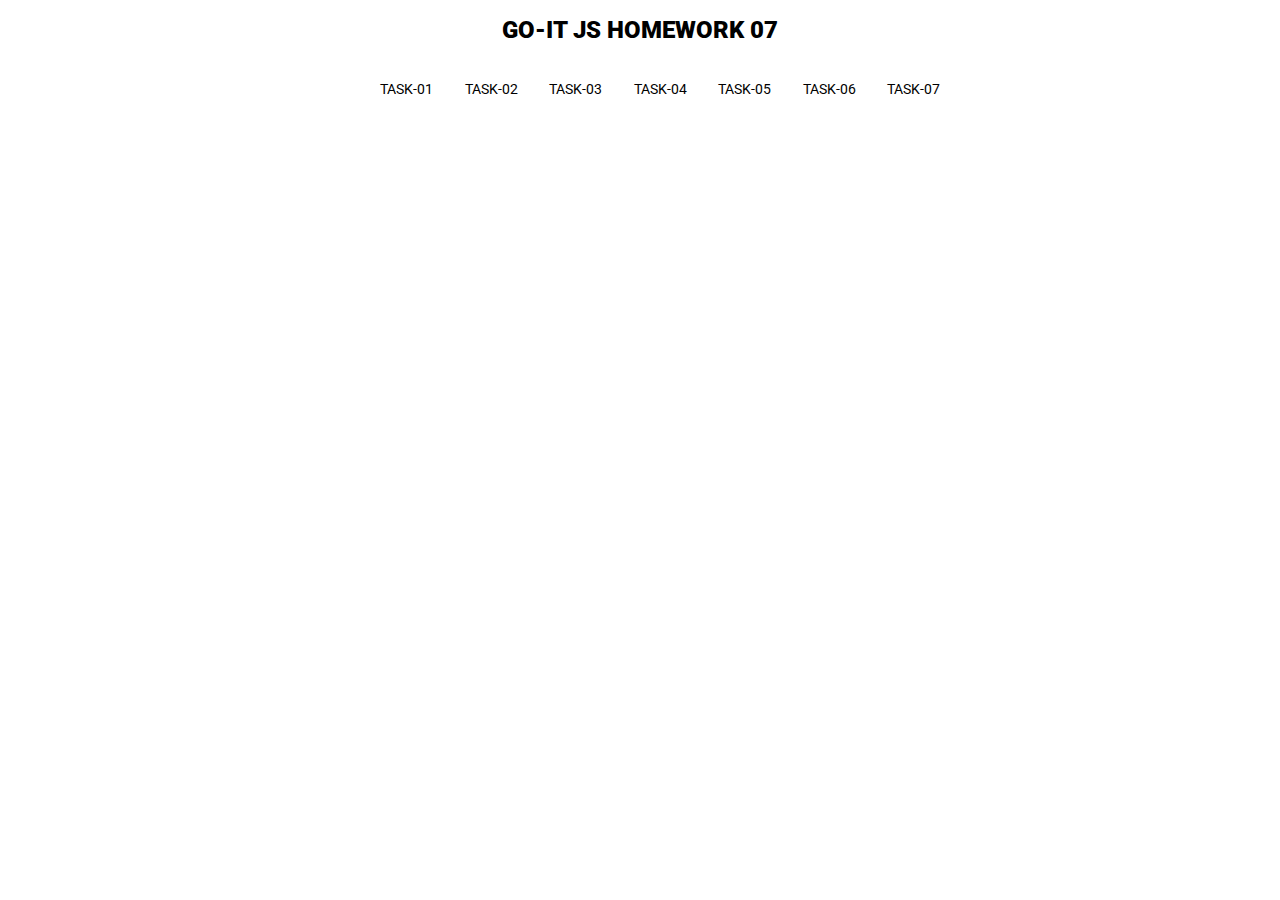
<file: index.html>
<!DOCTYPE html>
<html lang="en">
  <head>
    <meta charset="UTF-8" />
    <meta name="viewport" content="width=device-width, initial-scale=1.0" />
    <title>JS-Homework-07</title>
    <link
      href="https://fonts.googleapis.com/css?family=Roboto:400,900&display=swap"
      rel="stylesheet"
    />
    <link rel="stylesheet" href="./css/style.css" />
  </head>

  <body>
    <h1>Go-it js homework 07</h1>
    <div class="navigation">
      <ul class="task-list">
        <li class="task-list__item">
          <a href="./html/task-01.html"> Task-01</a>
        </li>
        <li class="task-list__item">
          <a href="./html/task-02.html"> Task-02</a>
        </li>
        <li class="task-list__item">
          <a href="./html/task-03.html"> Task-03</a>
        </li>
        <li class="task-list__item">
          <a href="./html/task-04.html"> Task-04</a>
        </li>
        <li class="task-list__item">
          <a href="./html/task-05.html"> Task-05</a>
        </li>
        <li class="task-list__item">
          <a href="./html/task-06.html"> Task-06</a>
        </li>
        <li class="task-list__item">
          <a href="./html/task-07.html"> Task-07</a>
        </li>
        <!-- <li class="task-list__item">
          <a href="./html/task-08.html"> Task-08</a>
        </li> -->
      </ul>
    </div>
  </body>
</html>
</file>
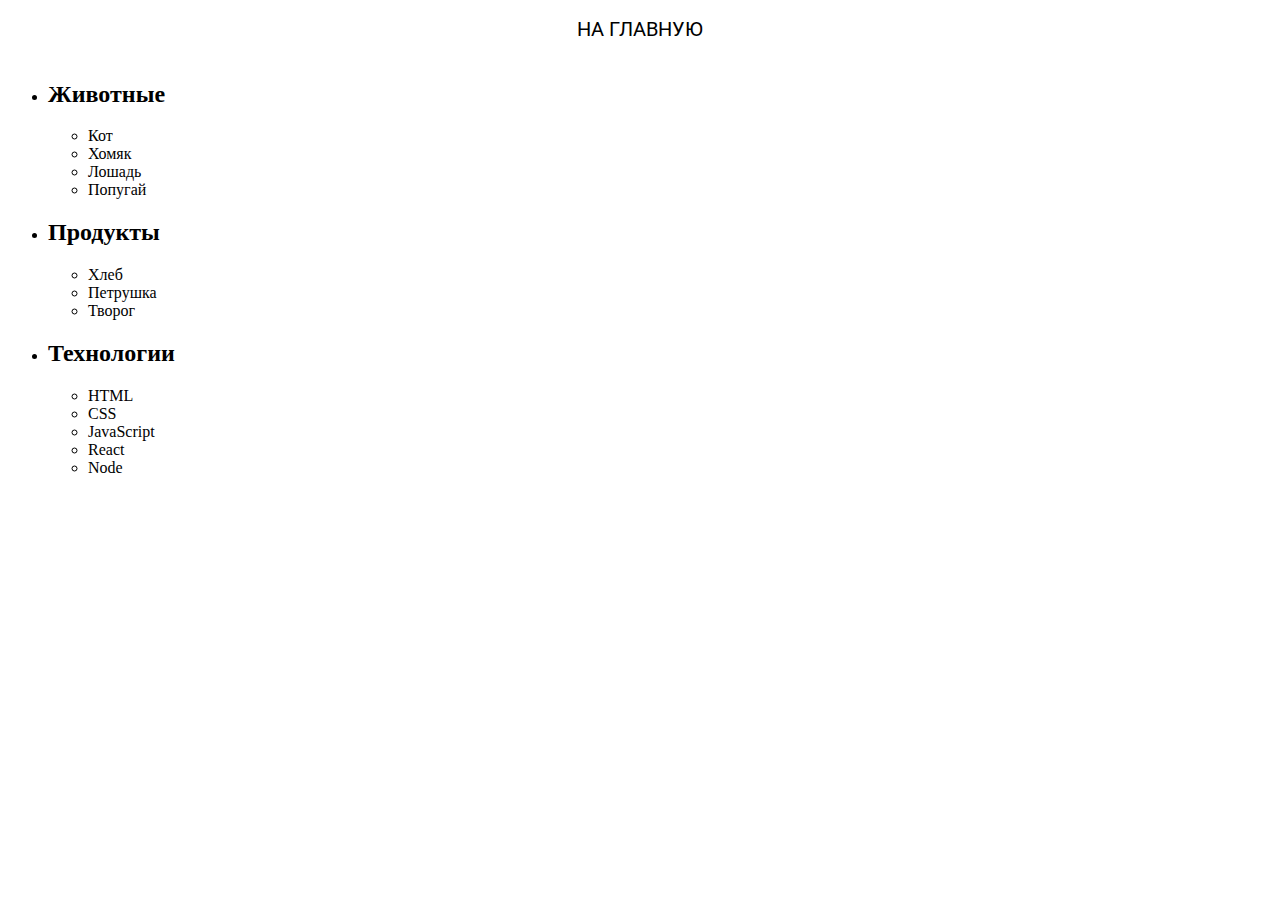
<file: html/task-01.html>
<!DOCTYPE html>
<html lang="en">
  <head>
    <meta charset="UTF-8" />
    <meta name="viewport" content="width=device-width, initial-scale=1.0" />
    <title>Task-01</title>
    <link
      href="https://fonts.googleapis.com/css?family=Roboto:400,900&display=swap"
      rel="stylesheet"
    />
    <link rel="stylesheet" href="../css/style.css" />
  </head>

  <body>
    <h2 class="pageNav"><a href="../index.html"> На главную</a></h2>
    <ul id="categories">
      <li class="item">
        <h2>Животные</h2>
        <ul>
          <li>Кот</li>
          <li>Хомяк</li>
          <li>Лошадь</li>
          <li>Попугай</li>
        </ul>
      </li>
      <li class="item">
        <h2>Продукты</h2>

        <ul>
          <li>Хлеб</li>
          <li>Петрушка</li>
          <li>Творог</li>
        </ul>
      </li>
      <li class="item">
        <h2>Технологии</h2>

        <ul>
          <li>HTML</li>
          <li>CSS</li>
          <li>JavaScript</li>
          <li>React</li>
          <li>Node</li>
        </ul>
      </li>
    </ul>

    <script src="../js/task-01.js" type="module"></script>
  </body>
</html>
</file>
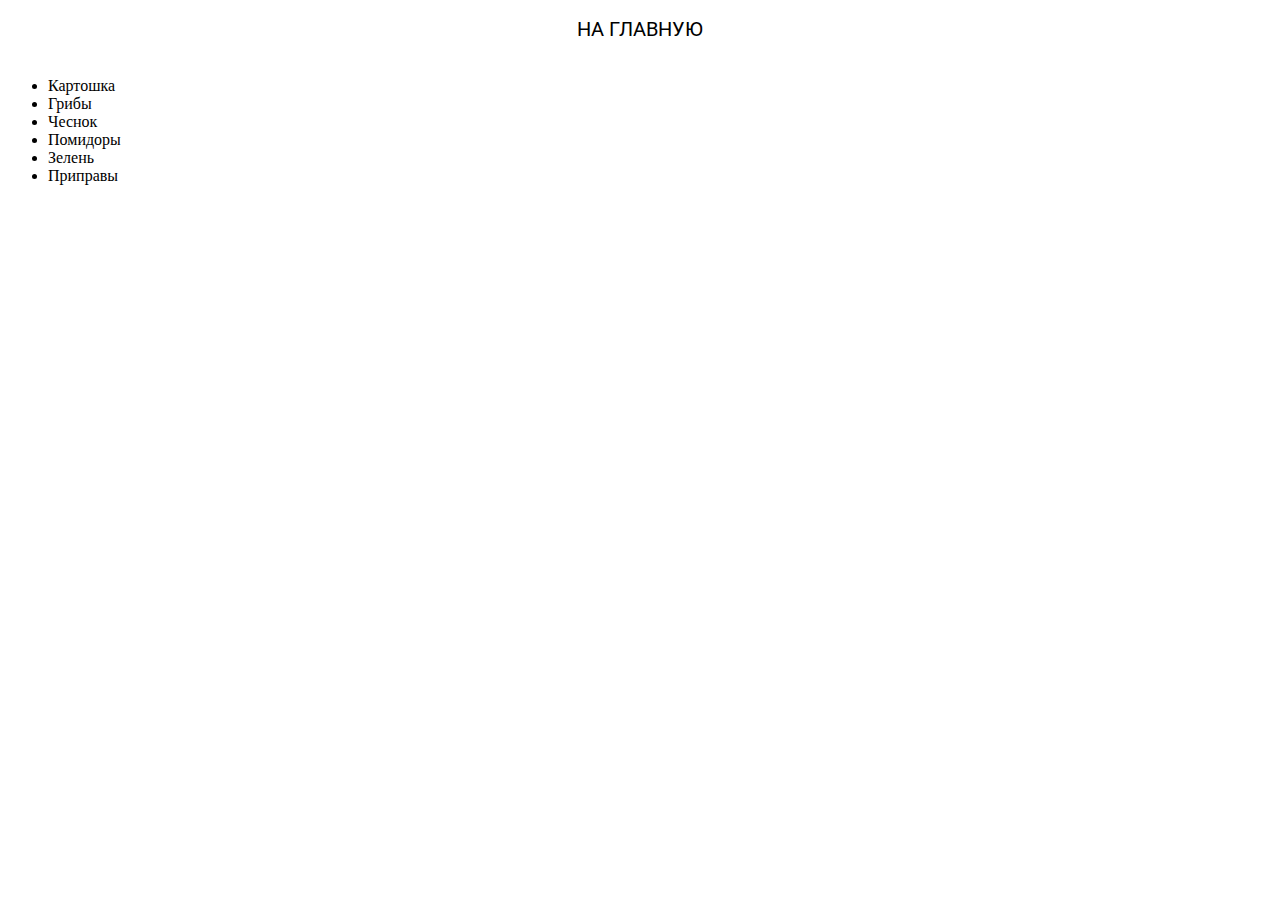
<file: html/task-02.html>
<!DOCTYPE html>
<html lang="en">
  <head>
    <meta charset="UTF-8" />
    <meta name="viewport" content="width=device-width, initial-scale=1.0" />
    <title>Task-02</title>
    <link
      href="https://fonts.googleapis.com/css?family=Roboto:400,900&display=swap"
      rel="stylesheet"
    />
    <link rel="stylesheet" href="../css/style.css" />
  </head>

  <body>
    <h2 class="pageNav"><a href="../index.html"> На главную</a></h2>
    <ul id="ingredients"></ul>
    <script src="../js/task-02.js" type="module"></script>
  </body>
</html>
</file>
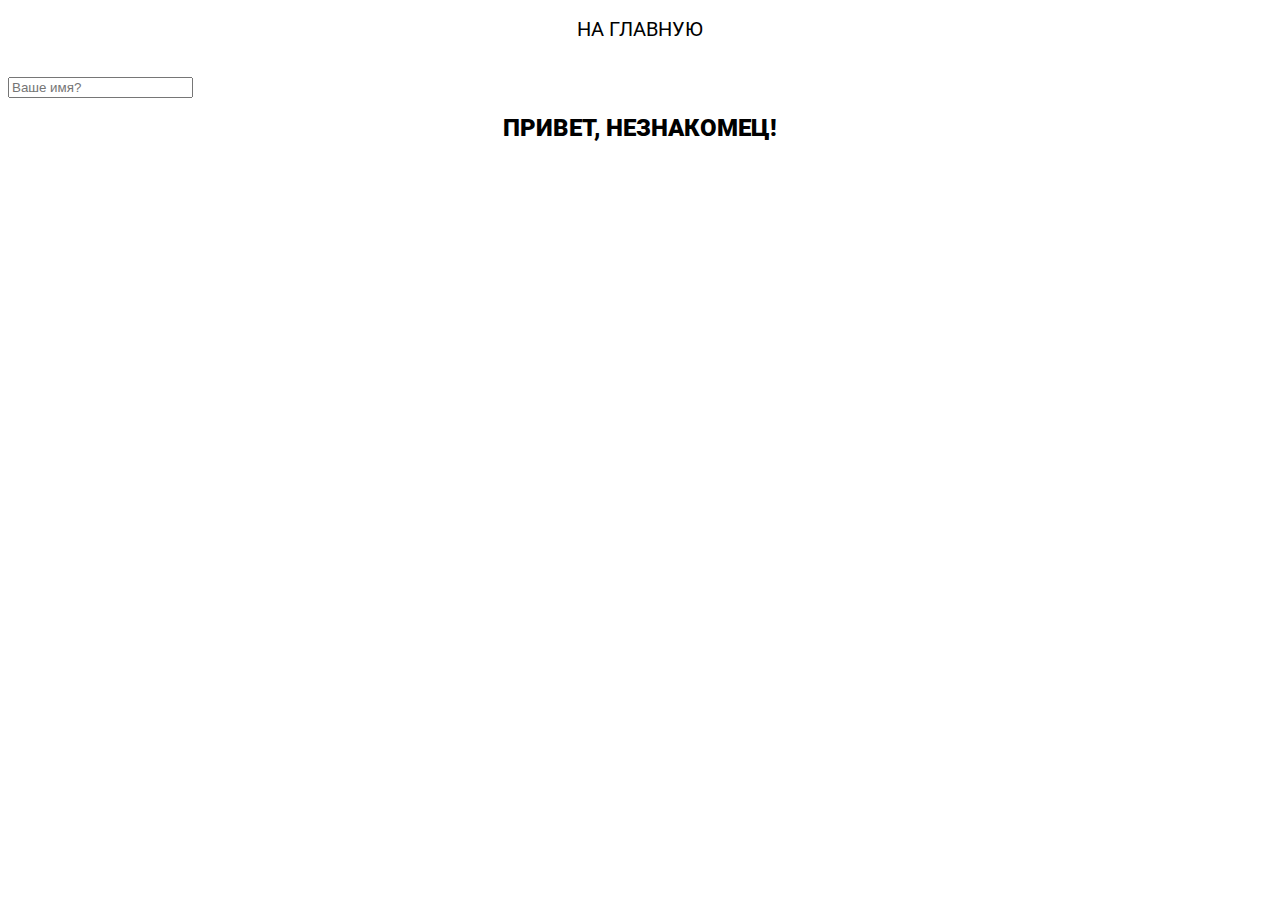
<file: html/task-05.html>
<!DOCTYPE html>
<html lang="en">
  <head>
    <meta charset="UTF-8" />
    <meta name="viewport" content="width=device-width, initial-scale=1.0" />
    <title>Task-05</title>
    <link
      href="https://fonts.googleapis.com/css?family=Roboto:400,900&display=swap"
      rel="stylesheet"
    />
    <link rel="stylesheet" href="../css/style.css" />
  </head>

  <body></body>
  <h2 class="pageNav"><a href="../index.html"> На главную</a></h2>

  <input type="text" placeholder="Ваше имя?" id="name-input" />
  <h1>Привет, <span id="name-output">незнакомец</span>!</h1>

  <script src="../js/task-05.js" type="module"></script>
</html>
</file>
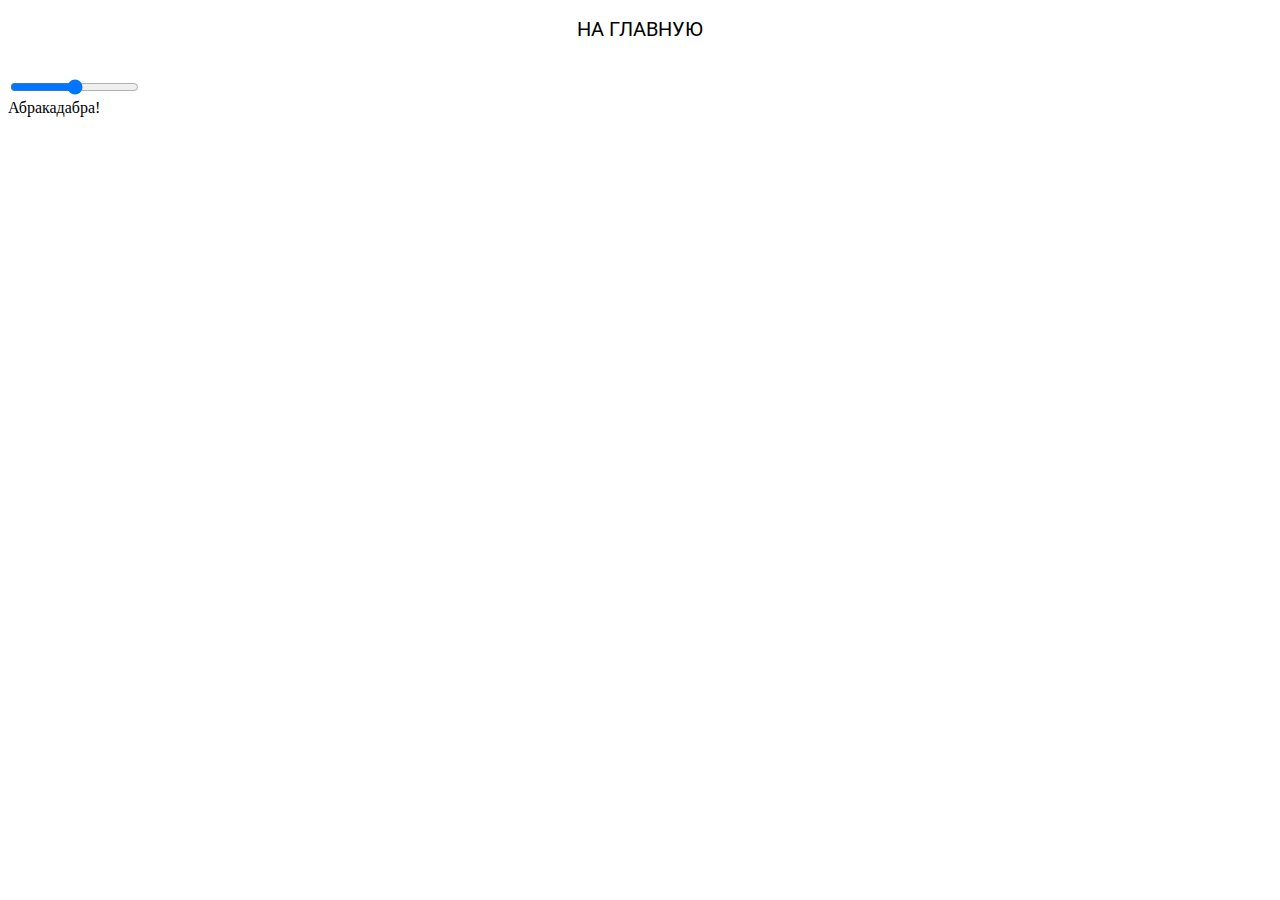
<file: html/task-07.html>
<!DOCTYPE html>
<html lang="en">
  <head>
    <meta charset="UTF-8" />
    <meta name="viewport" content="width=device-width, initial-scale=1.0" />
    <title>Task-06</title>
    <link
      href="https://fonts.googleapis.com/css?family=Roboto:400,900&display=swap"
      rel="stylesheet"
    />
    <link rel="stylesheet" href="../css/style.css" />
  </head>

  <body></body>
  <h2 class="pageNav"><a href="../index.html"> На главную</a></h2>

  <input id="font-size-control" type="range" />
  <br />
  <span id="text">Абракадабра!</span>

  <script src="../js/task-07.js" type="module"></script>
</html>
</file>
<file: css/style.css>
html {
  box-sizing: border-box;
}
* {
  box-sizing: inherit;
}
.task-list {
  list-style: none;
}
a {
  text-decoration: none;
  color: black;
}
.navigation {
  width: 600px;
  margin: 0 auto;
}
h1,
.pageNav {
  text-align: center;
  padding-bottom: 20px;
  text-transform: uppercase;
  font-family: "Roboto";
  font-weight: 900;
  font-size: 24px;
}
.pageNav {
  font-size: 20px;
  font-weight: 400;
}
.task-list {
  display: flex;
  justify-content: space-between;
}
.task-list__item a {
  font-family: "Roboto";
  font-weight: 400;
  font-size: 14px;
  text-transform: uppercase;
}
a:hover,
a:focus {
  color: #e20a0a;
  fill: #e20a0a;
}
</file>
